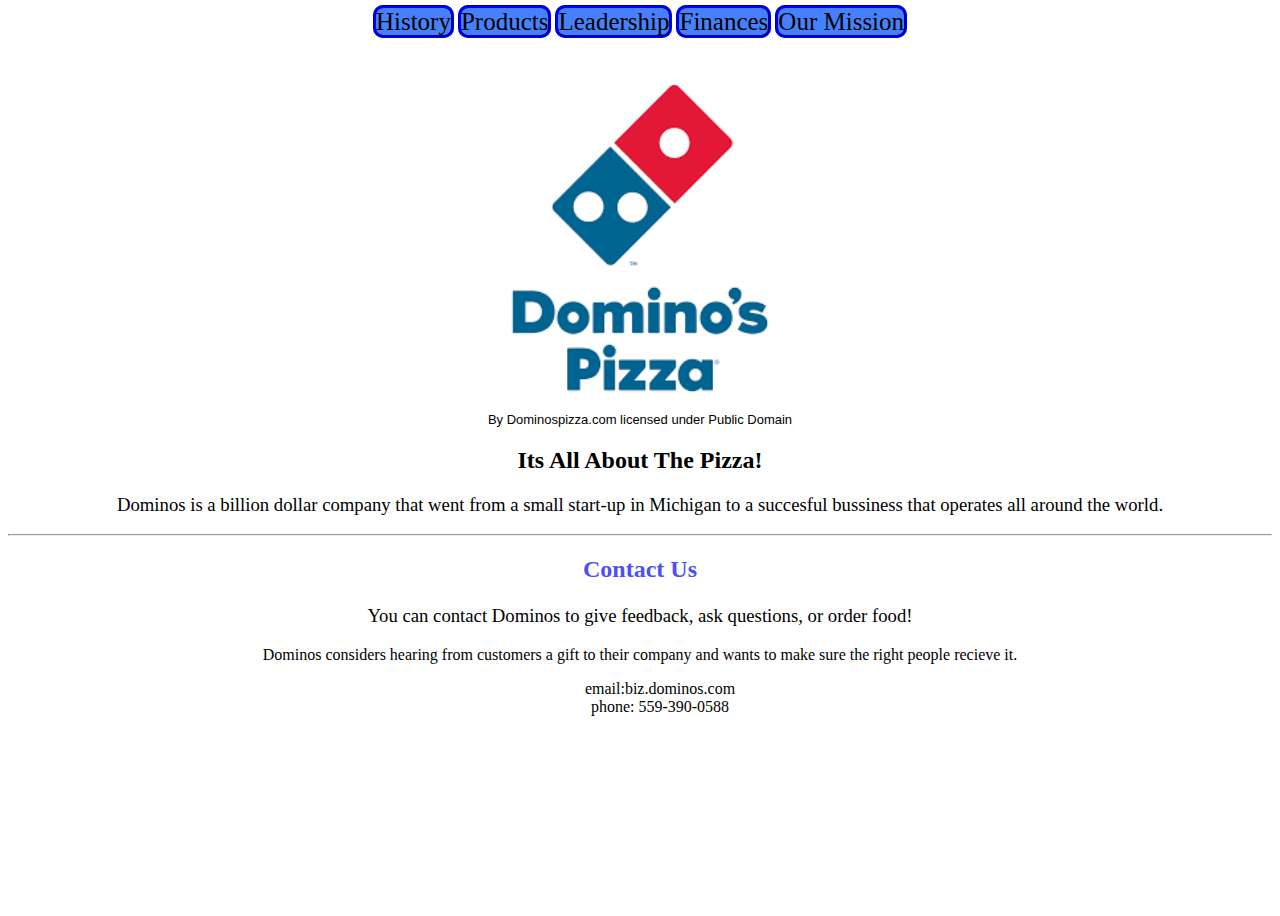
<file: index.html>
<html>
  <head>
    <link rel="stylesheet" href="style.css">
  </head>
  <body> 
    <a href="History.html"class="button">History</a>
    <a href="Products.html"class="button">Products</a>
    <a href="Leadership.html"class="button">Leadership</a>
    <a href="Financial.html"class="button">Finances</a>
    <a href="Our_mission.html"class="button">Our Mission </a>
    <br>
    <br>
    <br>
    
   
    
    <img class="logocenter"src="Dominos_logo.png">
    <p class="cc"> By Dominospizza.com licensed under Public Domain<p>
    
    <h2>Its All About The Pizza!</h2>
    <h3 class="homedesc"> Dominos is a billion dollar company that went from a small start-up in Michigan to a succesful bussiness that operates all around the world.</h3>
    <hr>
    <h2 class="bluecolor">Contact Us<h1>
      <h3>You can contact Dominos to give feedback, ask questions, or order food!</h3>
      <p>Dominos considers hearing from customers a gift to their company and wants to make sure  the right people recieve it.</p>
      <ul>
        <p>email:biz.dominos.com<br>
        phone: 559-390-0588</p>
       
          
      
    
  
  </body>
</html>
</file>
<file: style.css>
body {

  text-align: center;
  
  height: 100%;
  
 
  
}
p {
  color: black;
  font-family: cursive
}
h1 {
  font-weight: bold;
  float: center;
  color: #ff0033;
  }
.button { 

  background-color: #4780fb;
  border-radius: 10px;
  border-style:groove;
  border-color: blue;
  color: black

}
.button2 { 
  background-color: #2a2aff;
  border-radius: 10px;
  border-style:groove;
  border-color: #ff0000;
 
  
  
  
}
a{
  color: black;
  font-size: 25px;
  font-family: cursive;
  text-decoration: none
}
.logocenter{
  float: center;
  width: 270px
}
.button:hover {
  background-color: #336ff2;}
.desc.fontsize{ 
  font-weight: normal;
}

}

.imgdesc{
  color: #81904f;
}
.founders {
  float: center;
  width:340px;
  margin: 0px ;
  height:120px;
  width: 130px;
  padding-bottom: 0px;
}


.store {
  border-radius: 10px;
  height: 220px;
}

h3{
  font-weight: normal;
}
.products{
  float: left;
  height: 220px;
  margin-left: 50px;
  margin-right: 50px;
  margin-top: 50px;
  border-radius: 20px;}
.products:hover{
  height: 250px;
  
}
.prod_desc{
  text-align: left;
  float: left;
  font-size: 40px;
}
<style>
.dropdown {
  position: relative;
  display: inline-block;
}

.dropdown-hier {
  display: none;
  position: absolute;
  background-color: #f9f9f9;
  min-width: 160px;
  box-shadow: 0px 8px 16px 0px rgba(0,0,0,0.2);
  padding: 12px 16px;
  z-index: 1;
}

.dropdown:hover .dropdown-hier {
  display: block;
}
</style>
.heading_font{
  font-family:cursive
}
.assets_graph{
  height: 270px;
}
.revenue_graph{
  height: 580px;
}
.purpose{
  height: 340px;
  border-radius: 20px;
}
.purpose_desc {
  text-align:left;
}
.cc {
  color: black;
  font-family: sans-serif;
  font-size: 13px
  
}
.header2 {
  text-decoration-line: underline
}
.piz_page {
  height: 160px
}
.pizza_driver {
  height: 310px;
  border-radius: 15px;
}
.lead_words {
  font-weight: normal;
  height: 100px
}
.ccleft {
  color: black;
  font-family: sans-serif;
  font-size: 13px;
  float: left;}
.frontpizza{
  float: left;
}

.homedesc{
font-weight: normal;
}
.leadinfo {
  font-size: 30px;
  
}
.bluecolor {
  color: #4f4ff6
}
.link { 

  background-color: #fb4781;
  border-radius: 0px;
  border-style:dotted;
  border-color: blue;

}
</file>
